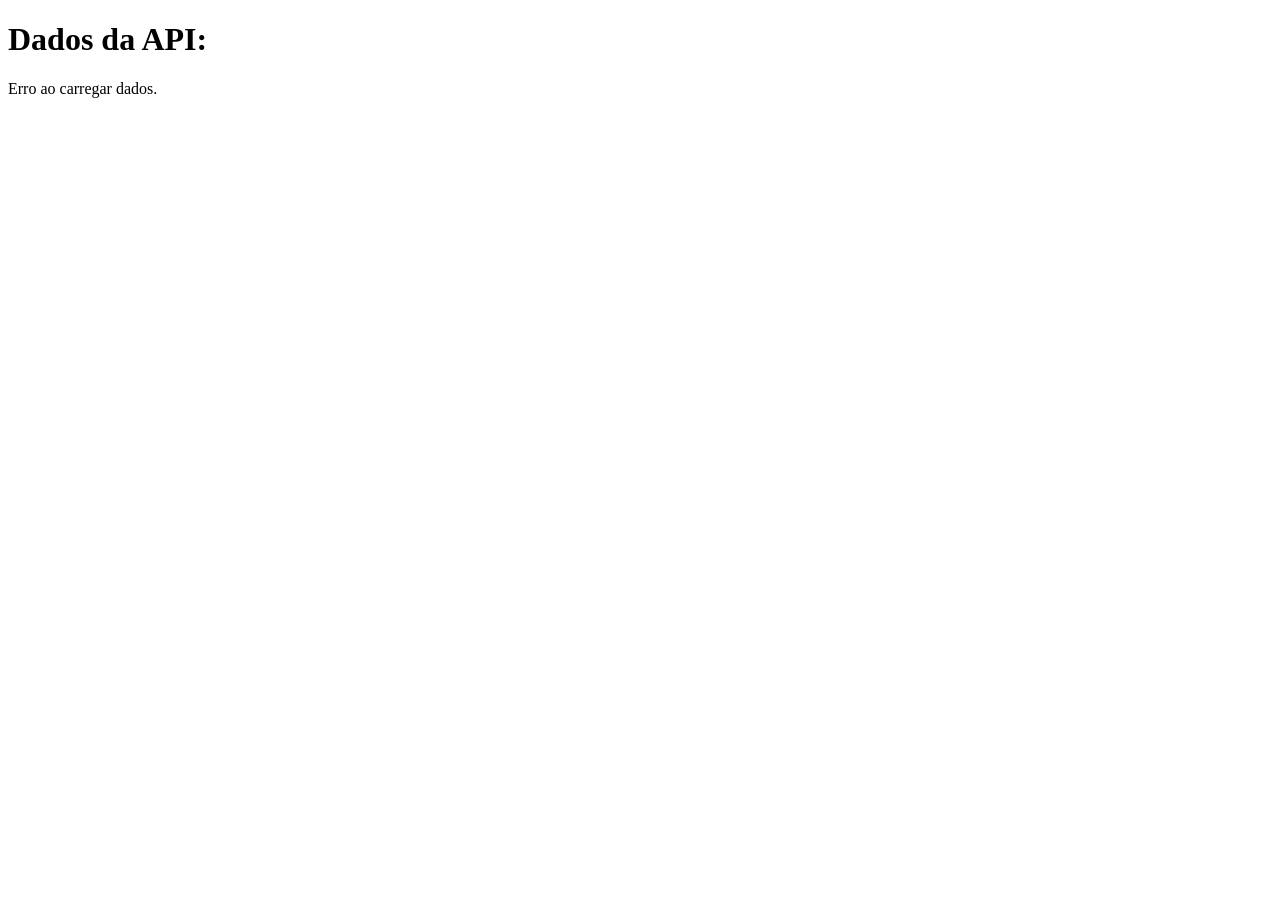
<file: api.html>
<!DOCTYPE html>
<html lang="pt-BR">
<head>
  <meta charset="UTF-8">
  <title>Exemplo de Integração com API</title>
</head>
<body>
  <h1>Dados da API:</h1>
  <div id="resultado">Carregando...</div>

  <script>
    // Exemplo com uma API pública de piadas
    fetch('https://api.chucknorris.io/jokes/random')
      .then(response => response.json())
      .then(data => {
        document.getElementById('resultado').innerText = data.value;
      })
      .catch(error => {
        console.error('Erro ao buscar dados da API:', error);
        document.getElementById('resultado').innerText = 'Erro ao carregar dados.';
      });
  </script>
</body>
</html>
</file>
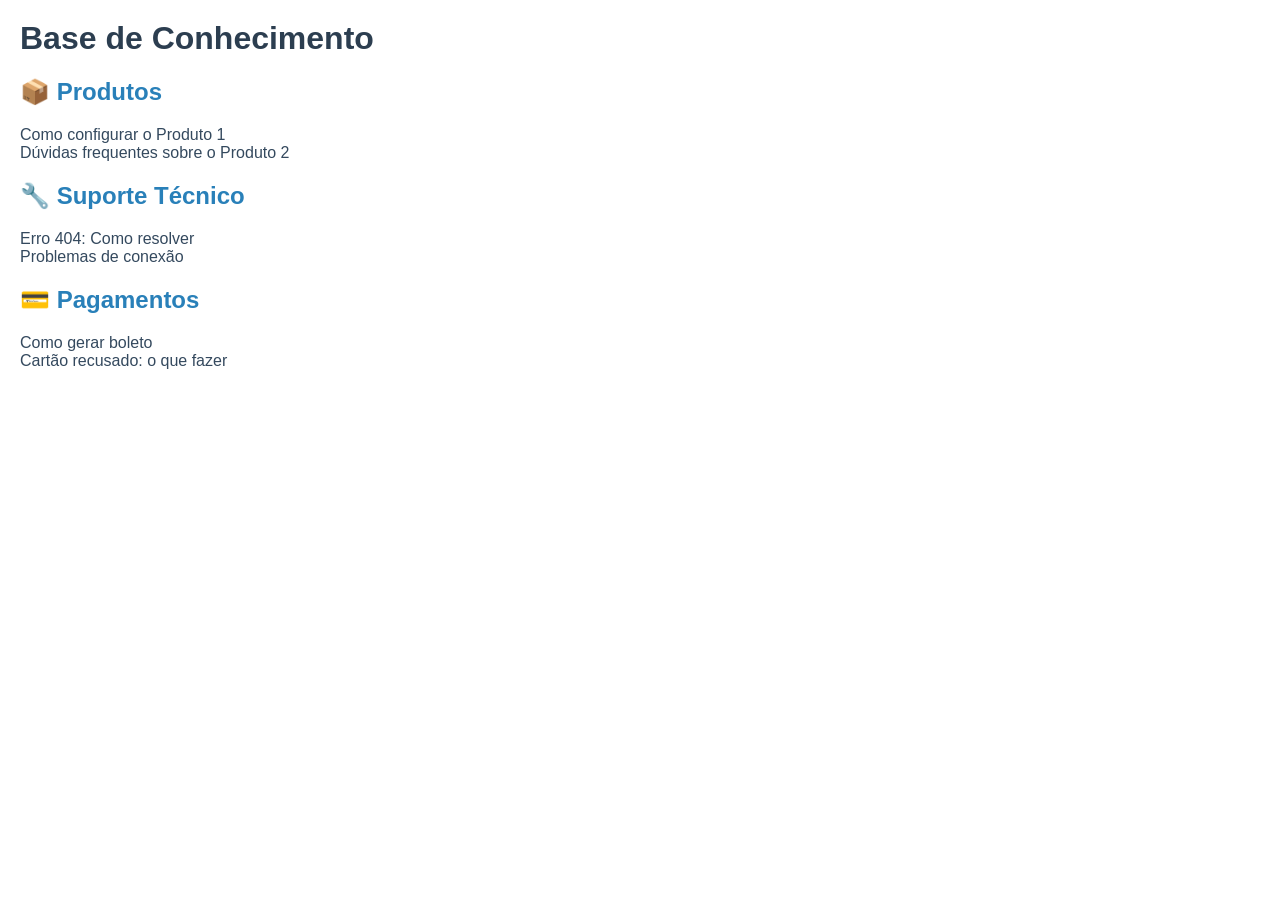
<file: Exemplos Codigos/exemplo2.html>
<html lang="pt-BR">
<head>
  <meta charset="UTF-8">
  <title>Base de Conhecimento</title>
  <style>
    body { font-family: Arial, sans-serif; margin: 20px; }
    h1 { color: #2c3e50; }
    .categoria { margin-bottom: 20px; }
    .categoria h2 { color: #2980b9; }
    .artigo a { text-decoration: none; color: #34495e; }
  </style>
</head>
<body>
  <h1>Base de Conhecimento</h1>

  <div class="categoria">
    <h2>📦 Produtos</h2>
    <div class="artigo"><a href="produto1.html">Como configurar o Produto 1</a></div>
    <div class="artigo"><a href="produto2.html">Dúvidas frequentes sobre o Produto 2</a></div>
  </div>

  <div class="categoria">
    <h2>🔧 Suporte Técnico</h2>
    <div class="artigo"><a href="erro404.html">Erro 404: Como resolver</a></div>
    <div class="artigo"><a href="conexao.html">Problemas de conexão</a></div>
  </div>

  <div class="categoria">
    <h2>💳 Pagamentos</h2>
    <div class="artigo"><a href="boleto.html">Como gerar boleto</a></div>
    <div class="artigo"><a href="cartao.html">Cartão recusado: o que fazer</a></div>
  </div>
</body>
</html>
</file>
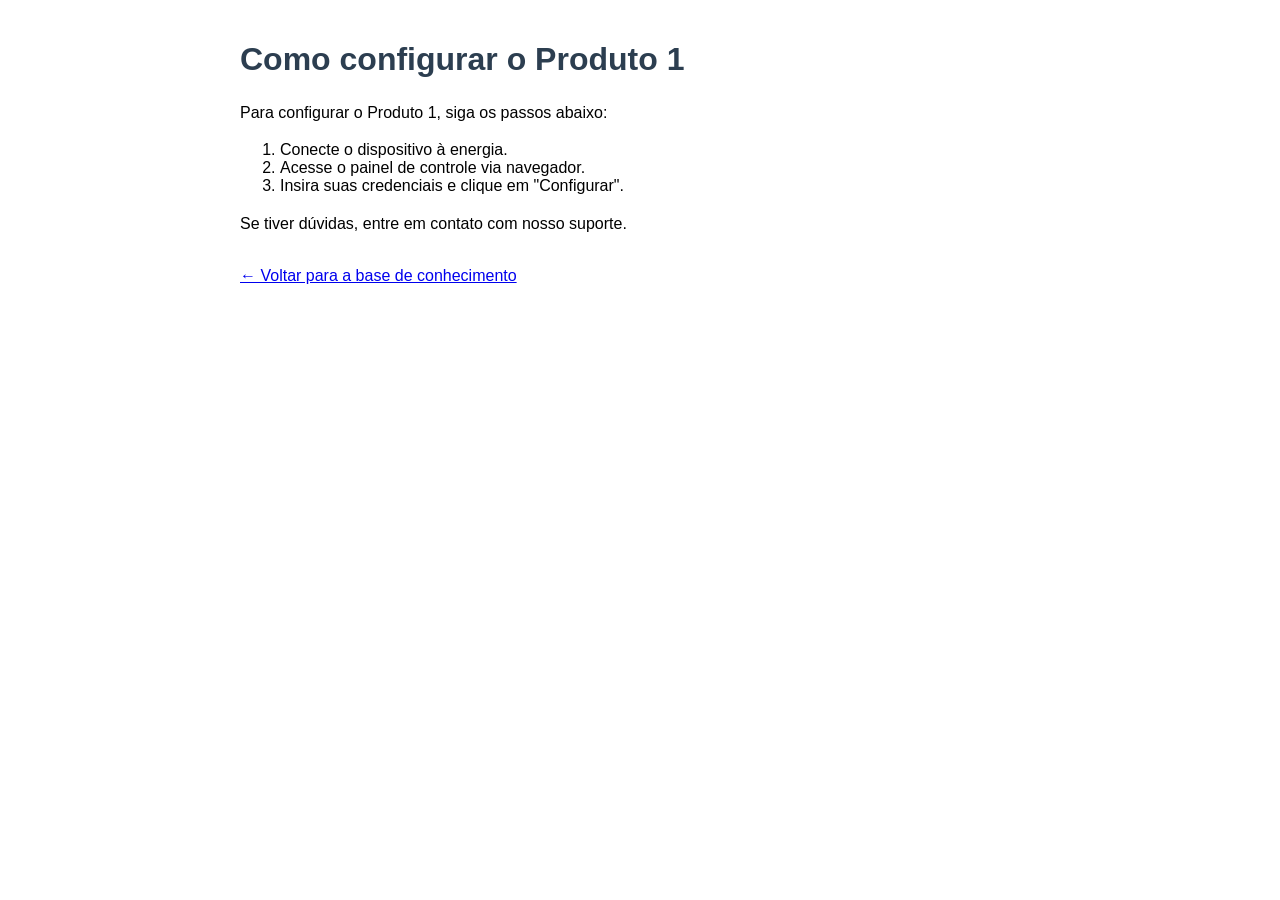
<file: Exemplos Codigos/exemplo3.html>
<!DOCTYPE html>
<html lang="pt-BR">
<head>
  <meta charset="UTF-8">
  <title>Como configurar o Produto 1</title>
  <style>
    body { font-family: sans-serif; max-width: 800px; margin: auto; padding: 20px; }
    h1 { color: #2c3e50; }
    p { line-height: 1.6; }
    .voltar { margin-top: 30px; }
  </style>
</head>
<body>
  <h1>Como configurar o Produto 1</h1>
  <p>Para configurar o Produto 1, siga os passos abaixo:</p>
  <ol>
    <li>Conecte o dispositivo à energia.</li>
    <li>Acesse o painel de controle via navegador.</li>
    <li>Insira suas credenciais e clique em "Configurar".</li>
  </ol>
  <p>Se tiver dúvidas, entre em contato com nosso suporte.</p>

  <div class="voltar">
    <a href="index.html">← Voltar para a base de conhecimento</a>
  </div>
</body>
</html>
</file>
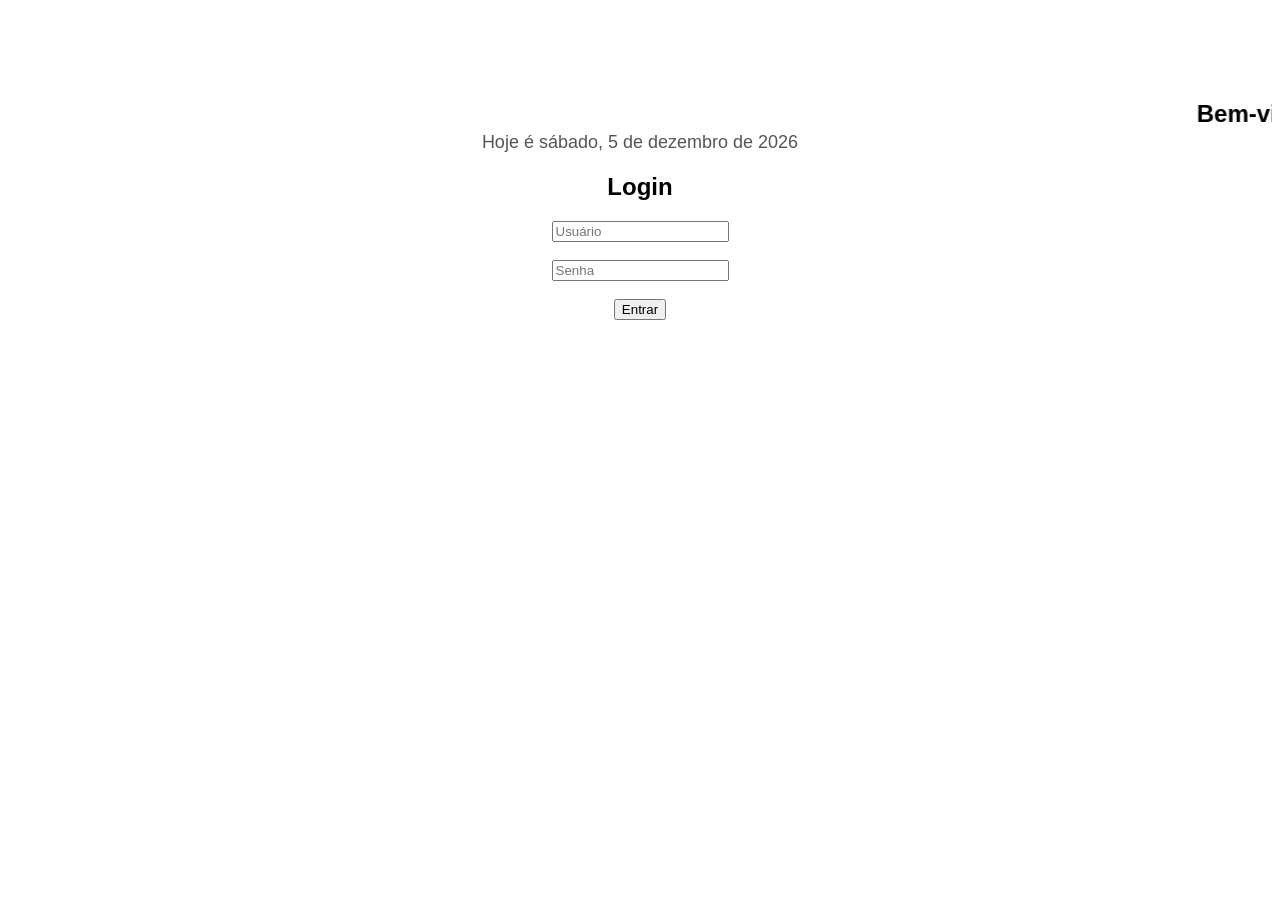
<file: Exemplos Codigos/Pagina_data.html>
<!DOCTYPE html>
<html lang="pt-BR">
<head>
  <meta charset="UTF-8">
  <title>Tela de Login</title>
  <style>
    body {
      font-family: Arial, sans-serif;
      text-align: center;
      margin-top: 100px;
    }
    .data-atual {
      margin-bottom: 20px;
      font-size: 18px;
      color: #555;
    }
  </style>
</head>
<body>
  <footer>
    <div>
    <marquee behavior="scroll" direction="left" style="font-weight: bold;color: #000000;font-size: 150%;">
					Bem-vindo à sua central de informações. Explore os tópicos e aprenda mais!
	</marquee>
    </div>
</footer>

<div class="data-atual" id="dataAtual"></div>

  <h2>Login</h2>
  <form>
    <input type="text" placeholder="Usuário"><br><br>
    <input type="password" placeholder="Senha"><br><br>
    <button type="submit">Entrar</button>
  </form>

  <script>
    function exibirDataAtual() {
      const hoje = new Date();
      const opcoes = { weekday: 'long', year: 'numeric', month: 'long', day: 'numeric' };
      const dataFormatada = hoje.toLocaleDateString('pt-BR', opcoes);
      document.getElementById('dataAtual').textContent = `Hoje é ${dataFormatada}`;
    }

    exibirDataAtual();
  </script>
</body>
</file>
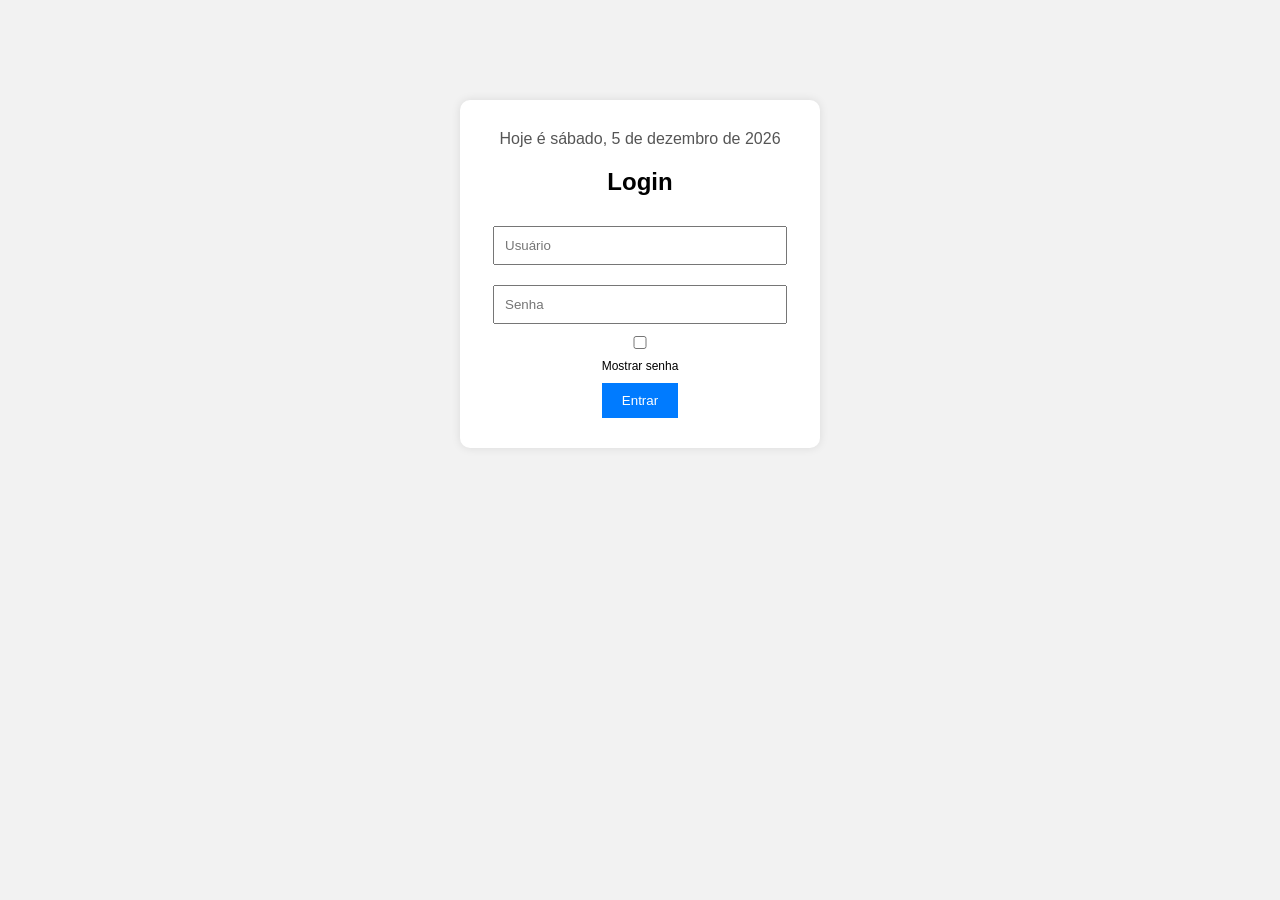
<file: Exemplos Codigos/Pagina_EX_2.html>
<!DOCTYPE html>
<html lang="pt-BR">
<head>
  <meta charset="UTF-8">
  <title>Tela de Login</title>
  <style>
    body {
      font-family: Arial, sans-serif;
      background-color: #f2f2f2;
      display: flex;
      flex-direction: column;
      align-items: center;
      margin-top: 100px;
    }
    .login-box {
      background-color: white;
      padding: 30px;
      border-radius: 10px;
      box-shadow: 0 0 10px rgba(0,0,0,0.1);
      width: 300px;
      text-align: center;
    }
    .data-atual {
      margin-bottom: 20px;
      font-size: 16px;
      color: #555;
    }
    input {
      width: 90%;
      padding: 10px;
      margin: 10px 0;
    }
    button {
      padding: 10px 20px;
      background-color: #007bff;
      color: white;
      border: none;
      cursor: pointer;
    }
    button:disabled {
      background-color: #aaa;
    }
    .mostrar-senha {
      font-size: 12px;
      margin-top: -8px;
      margin-bottom: 10px;
    }
  </style>
</head>
<body>

  <div class="login-box">
    <div class="data-atual" id="dataAtual"></div>

    <h2>Login</h2>
    <input type="text" id="usuario" placeholder="Usuário"><br>
    <input type="password" id="senha" placeholder="Senha"><br>
    <div class="mostrar-senha">
      <input type="checkbox" onclick="alternarSenha()"> Mostrar senha
    </div>
    <button id="botaoLogin" onclick="fazerLogin()">Entrar</button>
  </div>

  <script>
    // Exibe a data atual
    function mostrarDataAtual() {
      const hoje = new Date();
      const opcoes = { weekday: 'long', year: 'numeric', month: 'long', day: 'numeric' };
      const dataFormatada = hoje.toLocaleDateString('pt-BR', opcoes);
      document.getElementById("dataAtual").textContent = `Hoje é ${dataFormatada}`;
    }

    // Alterna a visibilidade da senha
    function alternarSenha() {
      const campoSenha = document.getElementById("senha");
      campoSenha.type = campoSenha.type === "password" ? "text" : "password";
    }

    // Valida os campos e simula login
    function fazerLogin() {
      const usuario = document.getElementById("usuario").value;
      const senha = document.getElementById("senha").value;
      const botao = document.getElementById("botaoLogin");

      if (usuario === "" || senha === "") {
        alert("Por favor, preencha todos os campos.");
        return;
      }

      botao.disabled = true;
      botao.textContent = "Entrando...";

      // Simula carregamento
      setTimeout(() => {
        alert("Login realizado com sucesso!");
        botao.disabled = false;
        botao.textContent = "Entrar";
      }, 2000);
    }

    // Executa ao carregar a página
    mostrarDataAtual();
  </script>

</body>
</html>
</file>
